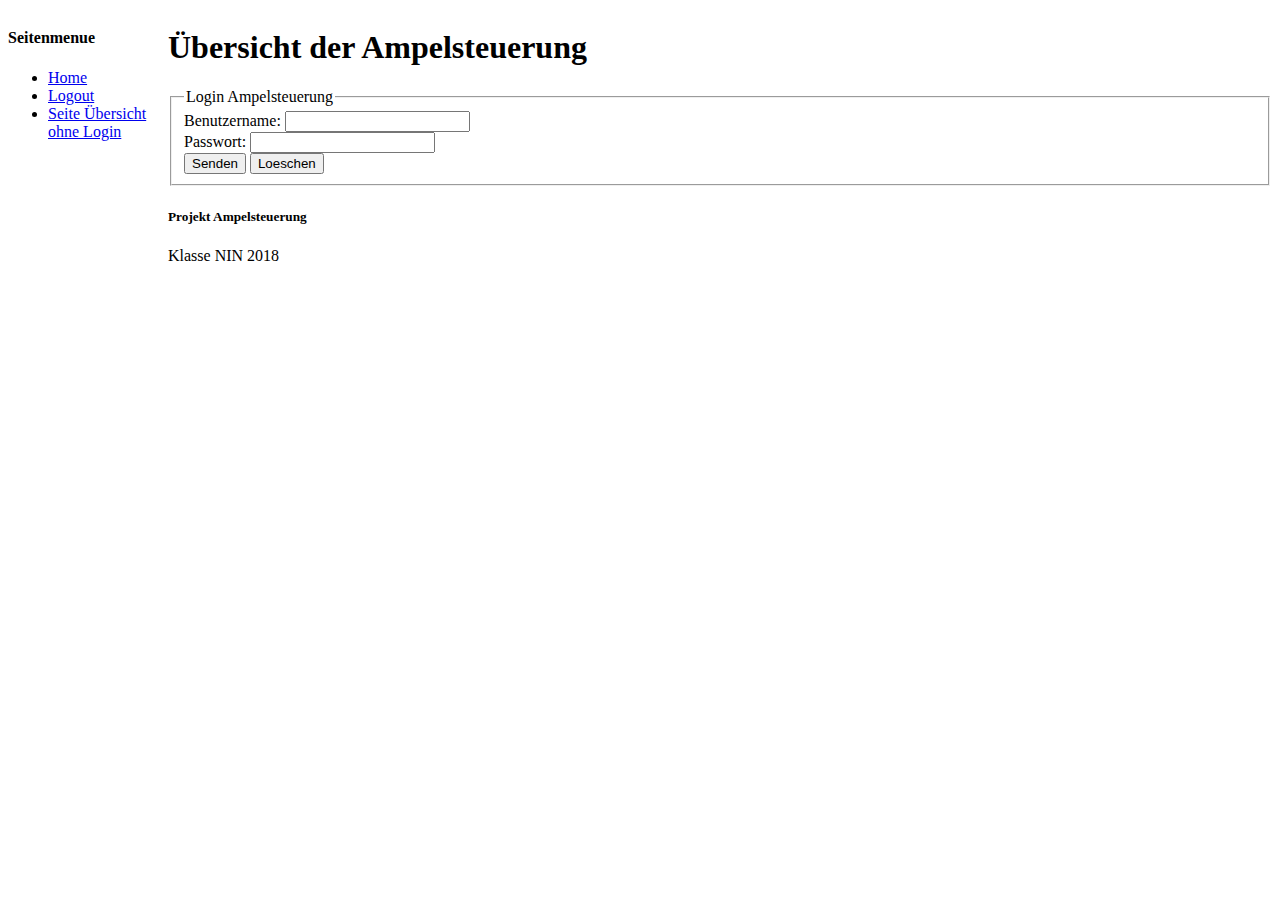
<file: Dokumente/Ampelsteuerung/Index.html>
<!doctype html>

<html lang="de">
	<head>
	
		<link rel="stylesheet" href="general.css">
		<link rel="stylesheet" href="Mobile.css">
		<link rel="stylesheet" href="Desktop.css">
		<meta charset="utf-8" />
		<meta name="viewport" content="width=device-width, initial-scale=1.0"> 
		<title>Ampelsteuerung Übersicht</title>
		
	</head>

	<body>

		<header class = "itemHeader">
		
			<h1>Übersicht der Ampelsteuerung</h1>
			
		</header>


		<nav class = "itemNav">
		
			<h4>Seitenmenue</h4>
			<ul>
				<li><a href="Index.html">Home</a></li>
				<li><a href="leereSeite.html">Logout</a></li>
				<li><a href="Uebersicht.html">Seite Übersicht ohne Login</a></li>
			</ul>
			
		</nav>
	
	
		<main class = "itemMain">
		
			<form id="loginButton">
				<fieldset>
					<legend>Login Ampelsteuerung</legend>
					
					<section>
						<label for="benutzerName">Benutzername: </label>
						<input id="benutzerName" type="name">
					</section>
						
					<section>					
						<label for="password">Passwort: </label>
						<input id="password" type="password">
					</section>
						
					<section>	
						<button type="submit">Senden</button> 						
						<button type="reset">Loeschen</button> 
					</section>	
				</fieldset>
			</form>
			
		</main>

		
		<footer class = "itemFooter">
		
			<h5>Projekt Ampelsteuerung</h5>
			<p>	Klasse NIN 2018</p>

		</footer>
	</body>

</html>
</file>
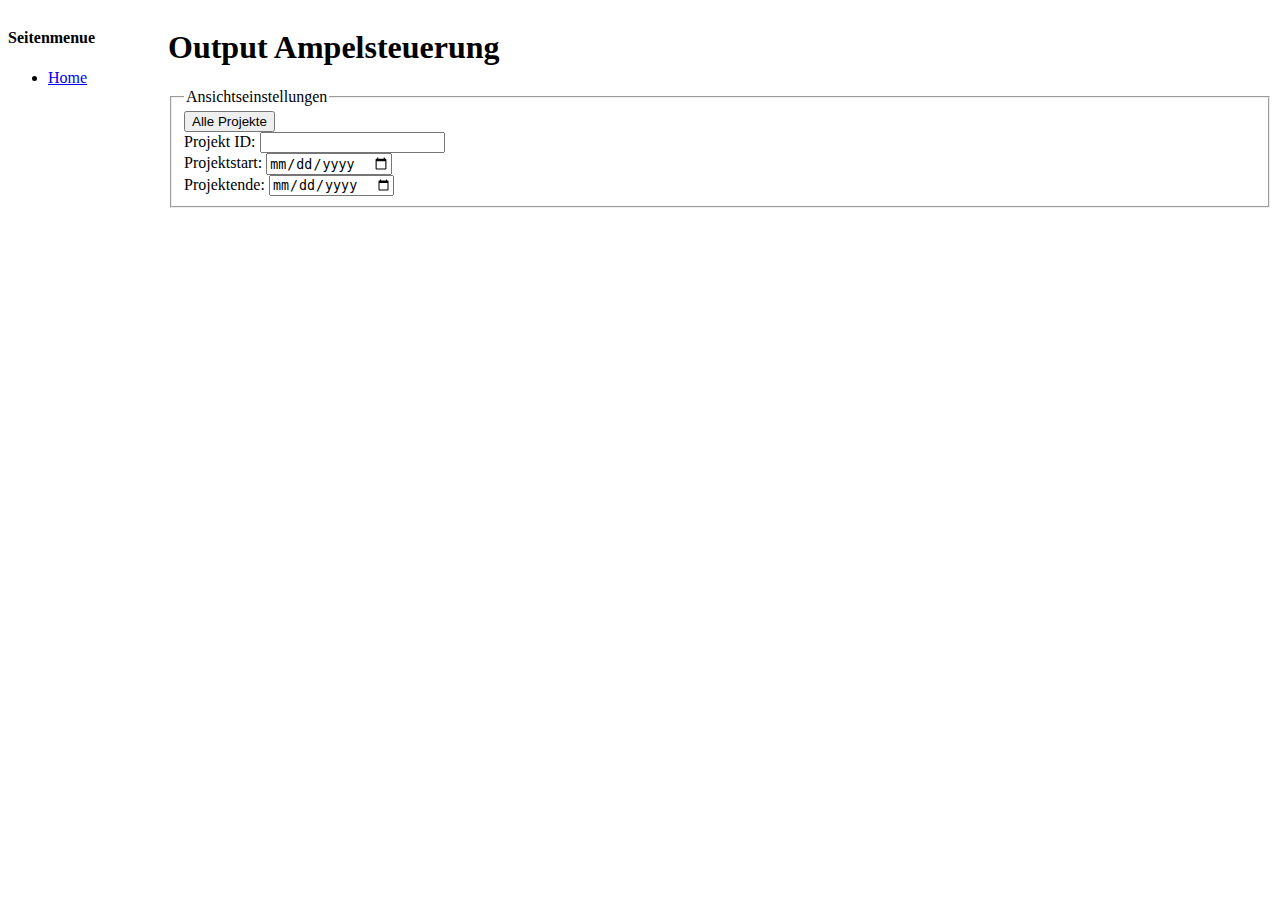
<file: Dokumente/XHR/Index.html>
<!DOCTYPE html>

<html lang="de">

  <head>
    <meta charset="utf-8" />
	<script src="script.js" defer></script>			
	<link rel="stylesheet" href="general.css">
	<link rel="stylesheet" href="Mobile.css">
	<link rel="stylesheet" href="Desktop.css">
	<meta charset="utf-8" />
	<meta name="viewport" content="width=device-width, initial-scale=1.0"> 
	<title>XMLH Abfrage</title>
  </head>
  
  <body>
  
	<header class = "itemHeader">
	
		<h1 id="test" >Output Ampelsteuerung</h1>
		
	</header>
  
	<nav class = "itemNav">
	
		<h4>Seitenmenue</h4>
		<ul>
			<li><a href="Index.html">Home</a></li>
		</ul>
		
	</nav>
  
  	
	<main class = "itemMain">
	
		<form id="projekteingabe">	
		<fieldset>
			<legend>Ansichtseinstellungen</legend>
			
			<section>	
				<button id="allProjects" type="allProjects">Alle Projekte</button> 						
			</section>	
		
			<section>
				<label for="projektID">Projekt ID: </label>
				<input id="projektID" type="text">
				</datalist>
			</section>				
			
			<section>
				<label for="projektstart">Projektstart: </label>
				<input id="projektstart" type="date" >	
			</section>
			
			<section>
				<label for="projektende">Projektende: </label>
				<input id="projektende" type="date" >
			</section>
			
		</fieldset>
		</form>
				
		<span id="projectOutput">
		</span>
		
		
	</main>

  </body>
</html>
</file>
<file: Dokumente/Ampelsteuerung/general.css>
.itemHeader
	{
		grid-area: header;
	}
	
	.itemNav
	{
		grid-area: nav;		
	}
	
	.itemMain
	{
		grid-area: main;		
	}
	
	.itemFooter
	{
		grid-area: footer;		
	}
</file>
<file: Dokumente/Ampelsteuerung/Mobile.css>
body
	{
		display :grid;
		grid-template-columns: 	1fr;
		grid-template-areas: 	"nav"
								"main"
								"footer";
	}


	@media (min-width: 10em)
	{
		body
		{
			display :grid;
			grid-template-columns: 	1fr;
			grid-template-areas: 	"nav"
									"main"
									"footer";
		}
		
		nav ul 
		{
			display: flex;
			justify-content: space-between;
		} 
	}
</file>
<file: Dokumente/Ampelsteuerung/Desktop.css>
@media (min-width: 50em)
	{
		body
		{
			grid-template-columns: 	10em 1fr;
			grid-template-areas: 	"nav header"
									"nav  main"
									"nav  footer";
		}
		
		nav ul
		{
			display :grid;
			justify-content: space-between;
		} 
	}
</file>
<file: Dokumente/XHR/general.css>
.itemHeader
	{
		grid-area: header;
	}
	
	.itemNav
	{
		grid-area: nav;		
	}
	
	.itemMain
	{
		grid-area: main;		
	}
	
	.itemFooter
	{
		grid-area: footer;		
	}
</file>
<file: Dokumente/XHR/Mobile.css>
body
	{
		display :grid;
		grid-template-columns: 	1fr;
		grid-template-areas: 	"nav"
								"main"
								"footer";
	}


	@media (min-width: 10em)
	{
		body
		{
			display :grid;
			grid-template-columns: 	1fr;
			grid-template-areas: 	"nav"
									"main"
									"footer";
		}
		
		nav ul 
		{
			display: flex;
			justify-content: space-between;
		} 
	}
</file>
<file: Dokumente/XHR/Desktop.css>
@media (min-width: 50em)
	{
		body
		{
			grid-template-columns: 	10em 1fr;
			grid-template-areas: 	"nav header"
									"nav  main"
									"nav  footer";
		}
		
		nav ul
		{
			display :grid;
			justify-content: space-between;
		} 
	}
</file>
